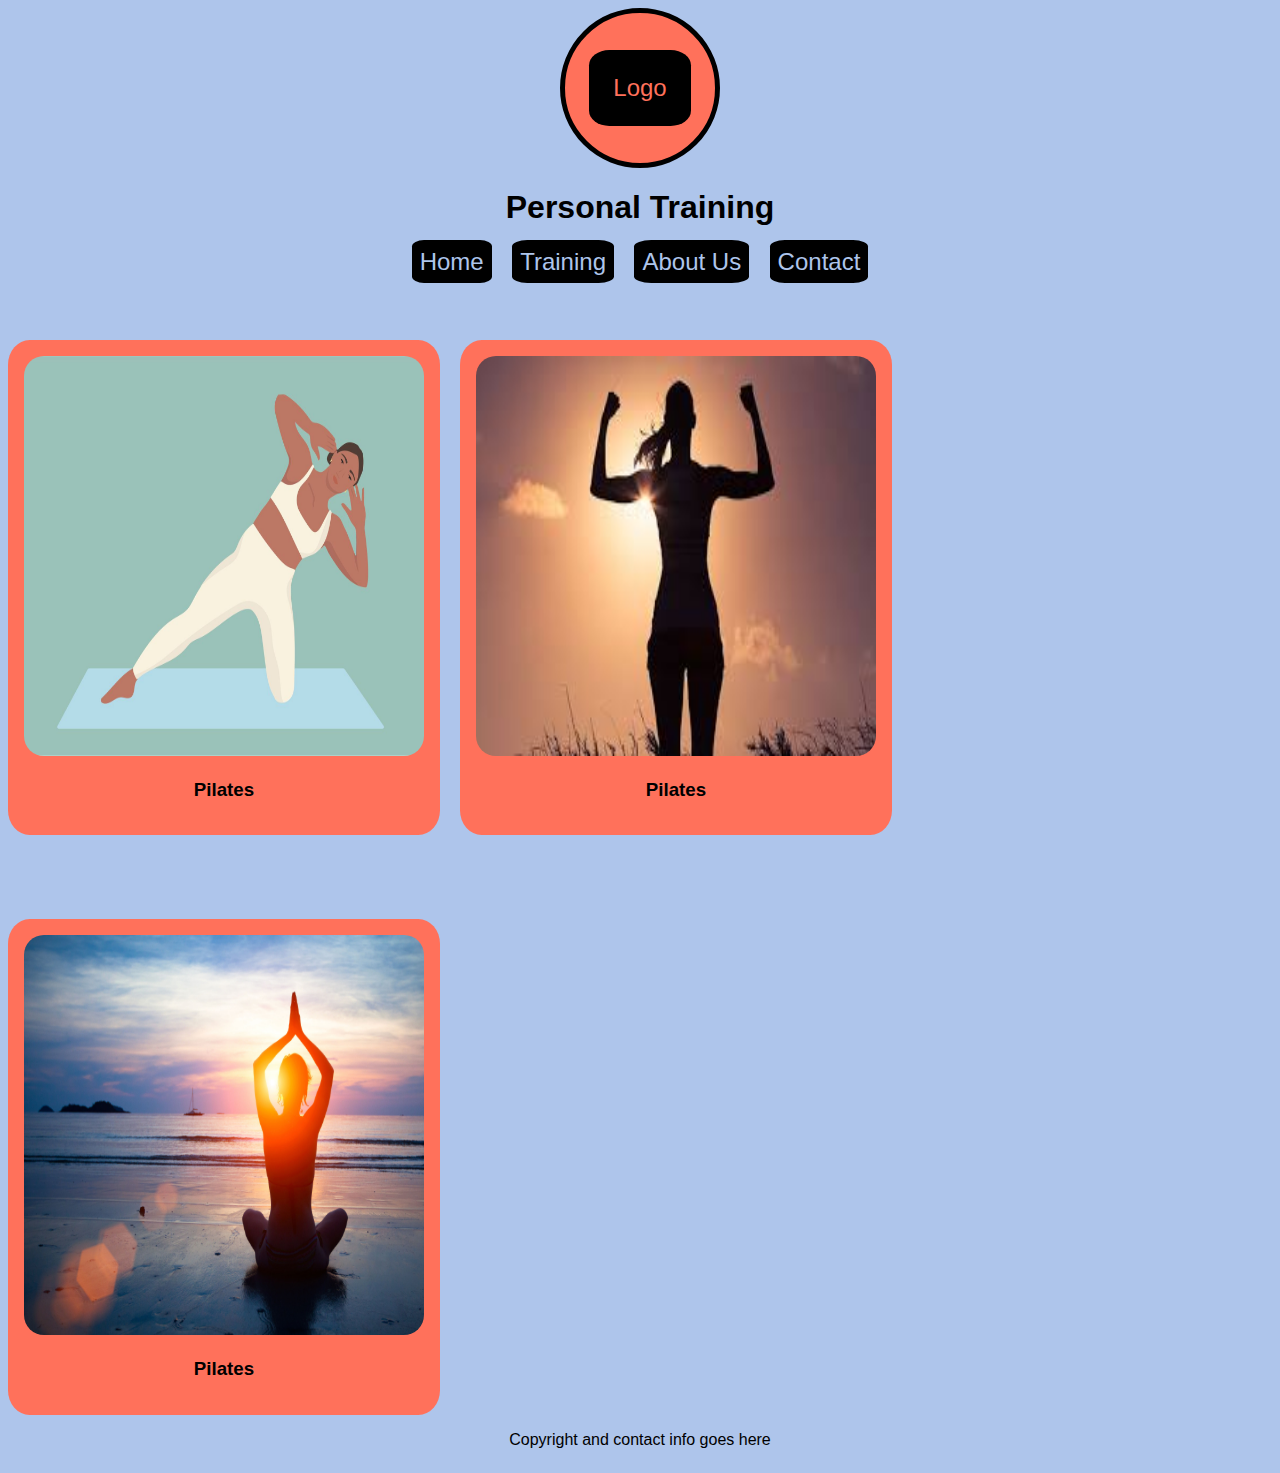
<file: index.html>
<!DOCTYPE html>
<html lang="en">
<head>
    <meta charset="UTF-8">
    <meta name="viewport" content="width=device-width, initial-scale=1.0">
    <title>Personal Training Website</title>
    <link rel="stylesheet" href="./CSS/style.css">
</head>
<body>
    <header>
        <div class="logo">
            <p>Logo</p>
            </div>
            <h1>Personal Training</h1>
    <nav>
        <a href="#">Home</a>
        <a href="./pages/training.html">Training</a>
        <a href="./pages/aboutus.html">About Us</a>
        <a href="./pages/contact.html">Contact</a>
    </nav>
    </header>
    <main>
        <section class="training-option">
            <img src="./images/Pilates.jpg" alt="Person exercising Pilates">
            <h3>Pilates</h3>    
        </section>
        <section class="training-option">
            <img src="./images/Strength.jpg" alt="Person exercising Strength">
            <h3>Pilates</h3>    
        </section>
        <section class="training-option">
            <img src="./images/Yoga.jpg" alt="Person exercising Yoga">
            <h3>Pilates</h3>    
        </section>

    </main>
    <footer>
        <p>Copyright and contact info goes here</p>
    </footer>
</body>
</html>
</file>
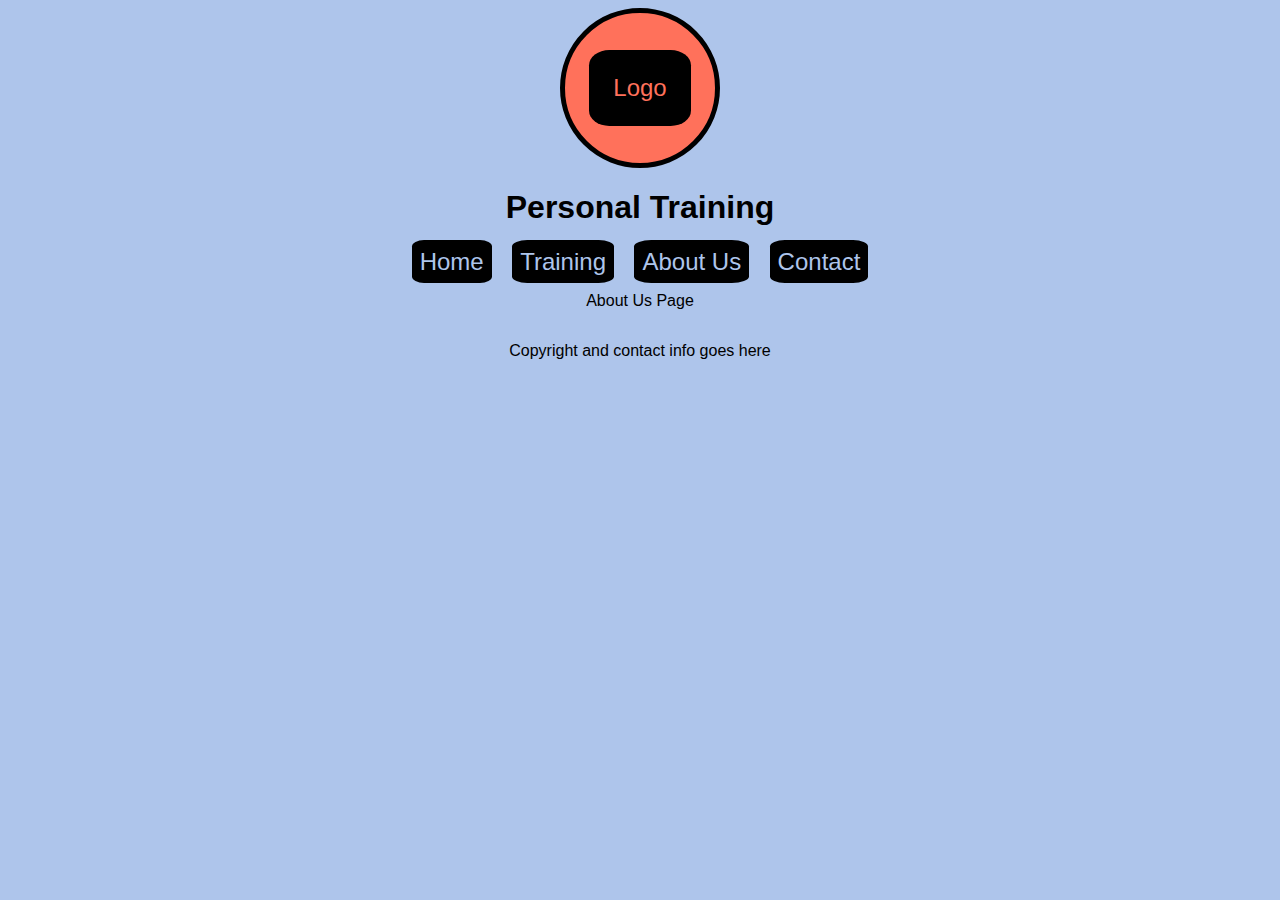
<file: pages/aboutus.html>
<!DOCTYPE html>
<html lang="en">
<head>
    <meta charset="UTF-8">
    <meta name="viewport" content="width=device-width, initial-scale=1.0">
    <title>Personal Training Website</title>
    <link rel="stylesheet" href="../CSS/style.css">
</head>
<body>
    <header>
        <div class="logo">
            <p>Logo</p>
            </div>
            <h1>Personal Training</h1>
    <nav>
        <a href="../index.html">Home</a>
        <a href="./pages/training.html">Training</a>
        <a href="#">About Us</a>
        <a href="./pages/contact.html">Contact</a>
    </nav>
    </header>
    <main>
        <p>About Us Page</p>

    </main>
    <footer>
        <p>Copyright and contact info goes here</p>
    </footer>
</body>
</html>
</file>
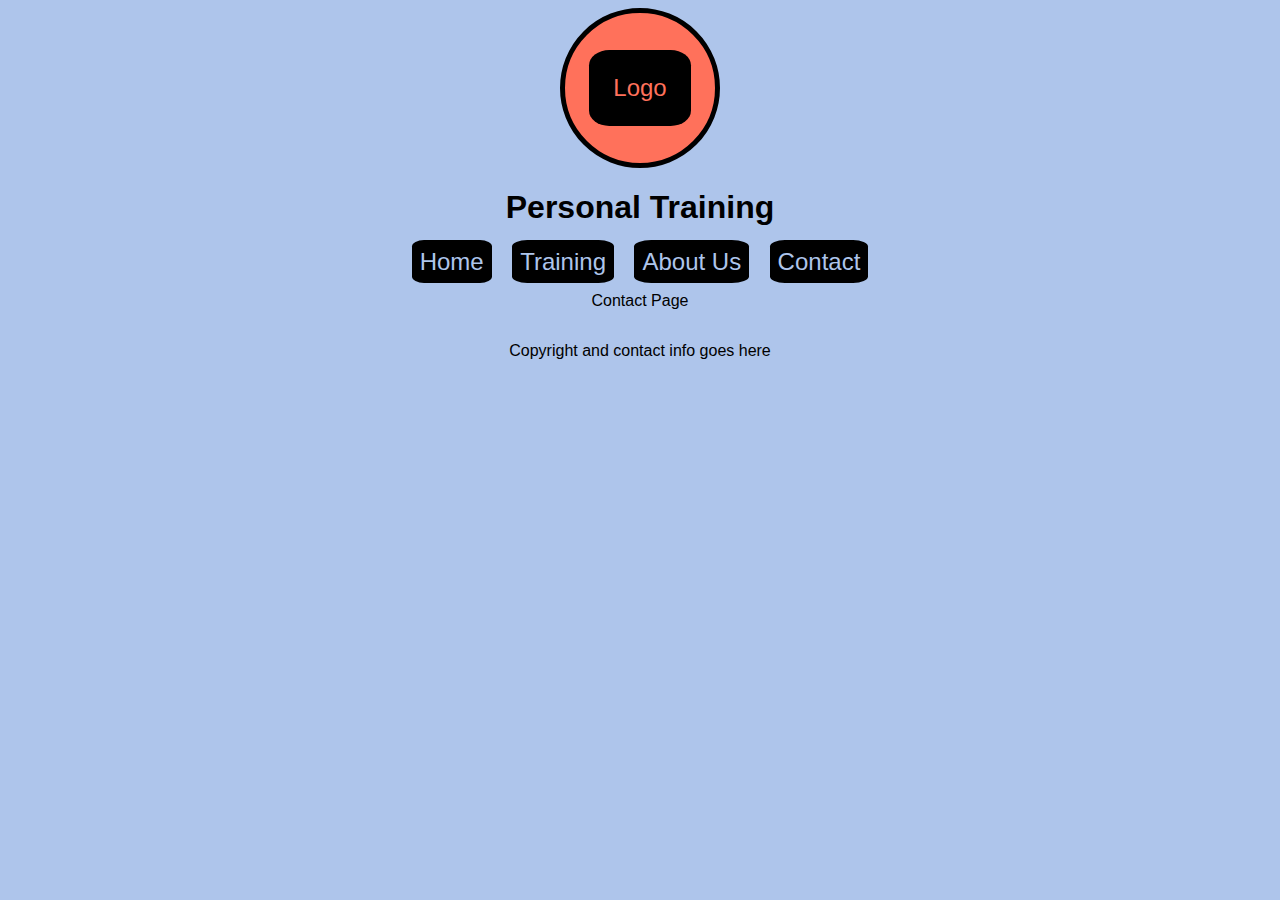
<file: pages/contact.html>
<!DOCTYPE html>
<html lang="en">
<head>
    <meta charset="UTF-8">
    <meta name="viewport" content="width=device-width, initial-scale=1.0">
    <title>Personal Training Website</title>
    <link rel="stylesheet" href="../CSS/style.css">
</head>
<body>
    <header>
        <div class="logo">
            <p>Logo</p>
            </div>
            <h1>Personal Training</h1>
    <nav>
        <a href="../index.html">Home</a>
        <a href="./pages/training.html">Training</a>
        <a href="./pages/aboutus.html">About Us</a>
        <a href="#">Contact</a>
    </nav>
    </header>
    <main>
        <p>Contact Page</p>

    </main>
    <footer>
        <p>Copyright and contact info goes here</p>
    </footer>
</body>
</html>
</file>
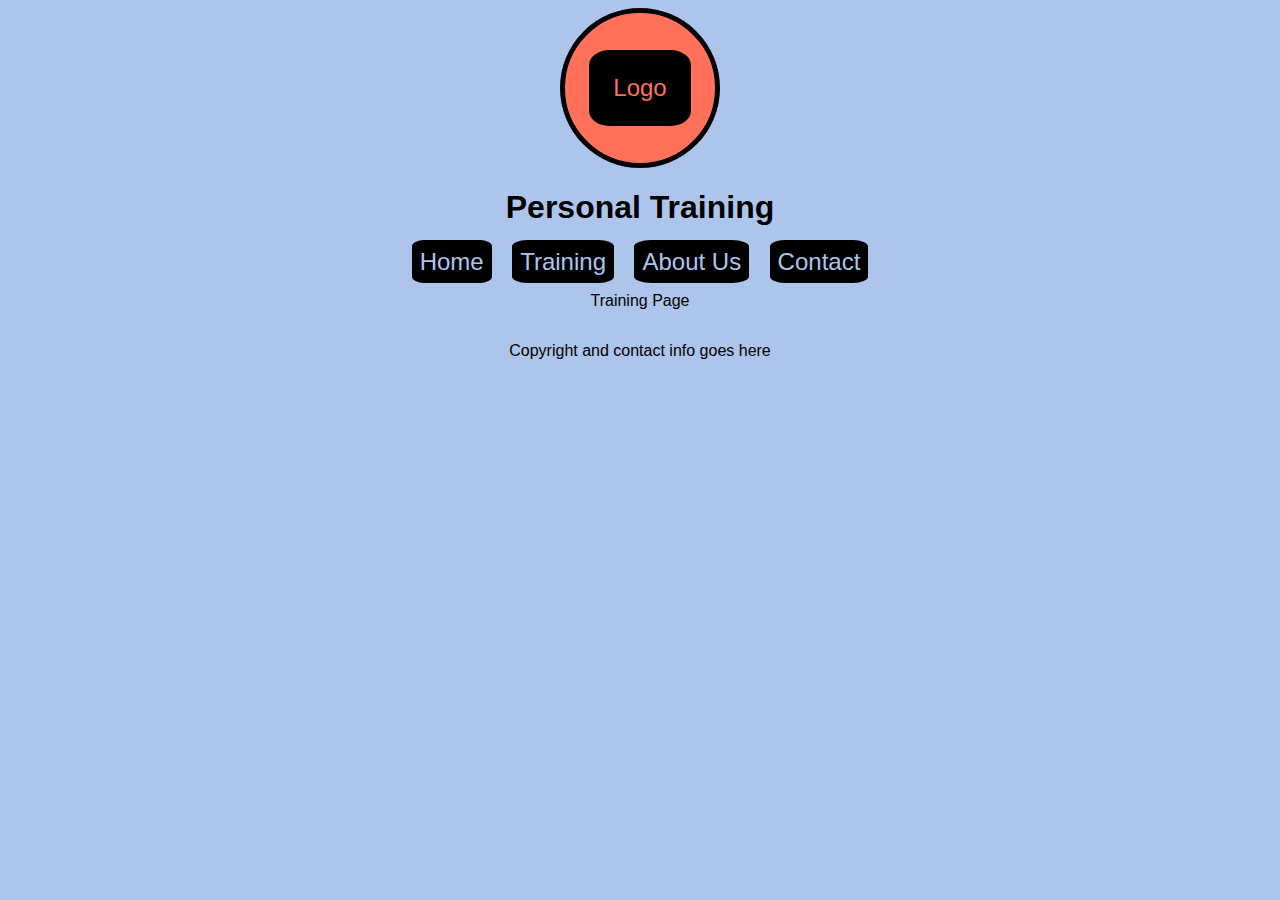
<file: pages/training.html>
<!DOCTYPE html>
<html lang="en">
<head>
    <meta charset="UTF-8">
    <meta name="viewport" content="width=device-width, initial-scale=1.0">
    <title>Personal Training Website</title>
    <link rel="stylesheet" href="../CSS/style.css">
</head>
<body>
    <header>
        <a href="../index.html">
        <div class="logo">
            <p>Logo</p>
            </div>
        </a>
            <h1>Personal Training</h1>
    <nav>
        <a href="../index.html">Home</a>
        <a href="#">Training</a>
        <a href="./pages/aboutus.html">About Us</a>
        <a href="./pages/contact.html">Contact</a>
    </nav>
    </header>
    <main>
        <p>Training Page</p>
    </main>
    <footer>
        <p>Copyright and contact info goes here</p>
    </footer>
</body>
</html>
</file>
<file: CSS/style.css>
*{
--blue-light: #AEC5EB;
--orange: #FF715B;
color: black;
}

body {
    background-color: var(--blue-light);
    font-family: Arial, Helvetica, sans-serif;
    display: flex;
    flex-direction: column;
    /* Text align is horizontal */
    text-align: center;
    /* align items is vertical */
    align-items: center;
}

header {
    display: flex;
    flex-direction: column;
    /* Text align is horizontal */
    text-align: center;
    /* align items is vertical */
    align-items: center;
}


.logo {
    height: 150px;
    width: 150px;
    background-color: var(--orange);
    display: flex;
    justify-content: center;
    text-align: center;
    align-items: center;
    border: 5px solid black;
    border-radius: 50%;

}

.logo p {
    background-color: black;
    color: var(--orange);
    padding: 1.5rem;
    font-size: 1.5rem;
    border-radius: 20%;
}

nav a {
    text-decoration: none;
    background-color: black;
    color: var(--blue-light);
    padding: 0.5rem;
    margin-left: 0.5rem;
    margin-right: 0.5rem;
    border-radius: 15%;

}

@keyframes spin {
    0% {
        transform: rotate(0deg);
    }
    100% {
        transform: rotate(100deg);
    }
    /* from {background-color: red;}
    to {background-color: yellow;} */
   }

nav a:hover {
    cursor:pointer;
    background-color: var(--orange);
    color: black;
    display: inline-block;
    /* animation-name: spin;
    animation-duration: 3s; */
    animation-name: spin;
    animation-duration: 1s;
}

.training-option {
    margin-top: 15dvw; 
    background-color: var(--orange);
    padding: 1rem;
    border-radius: 5%;
}

.training-option img {
    width: 75dvw;
    border-radius: 5%;
}

@media screen and (min-width: 600px){
   main {
    display: flex;
    flex-wrap: wrap;
    gap: 20px;
    text-align: center;
    align-items: center;
   }
   
  

   nav a {
    font-size: 1.5rem;
   }

   .training-option {
    margin-top: 5dvw; 
}
    .training-option img {
    /* width: 25dvw;
    height: 35dvh; */
    width: 400px;
    height: 400px;
}
}
</file>
